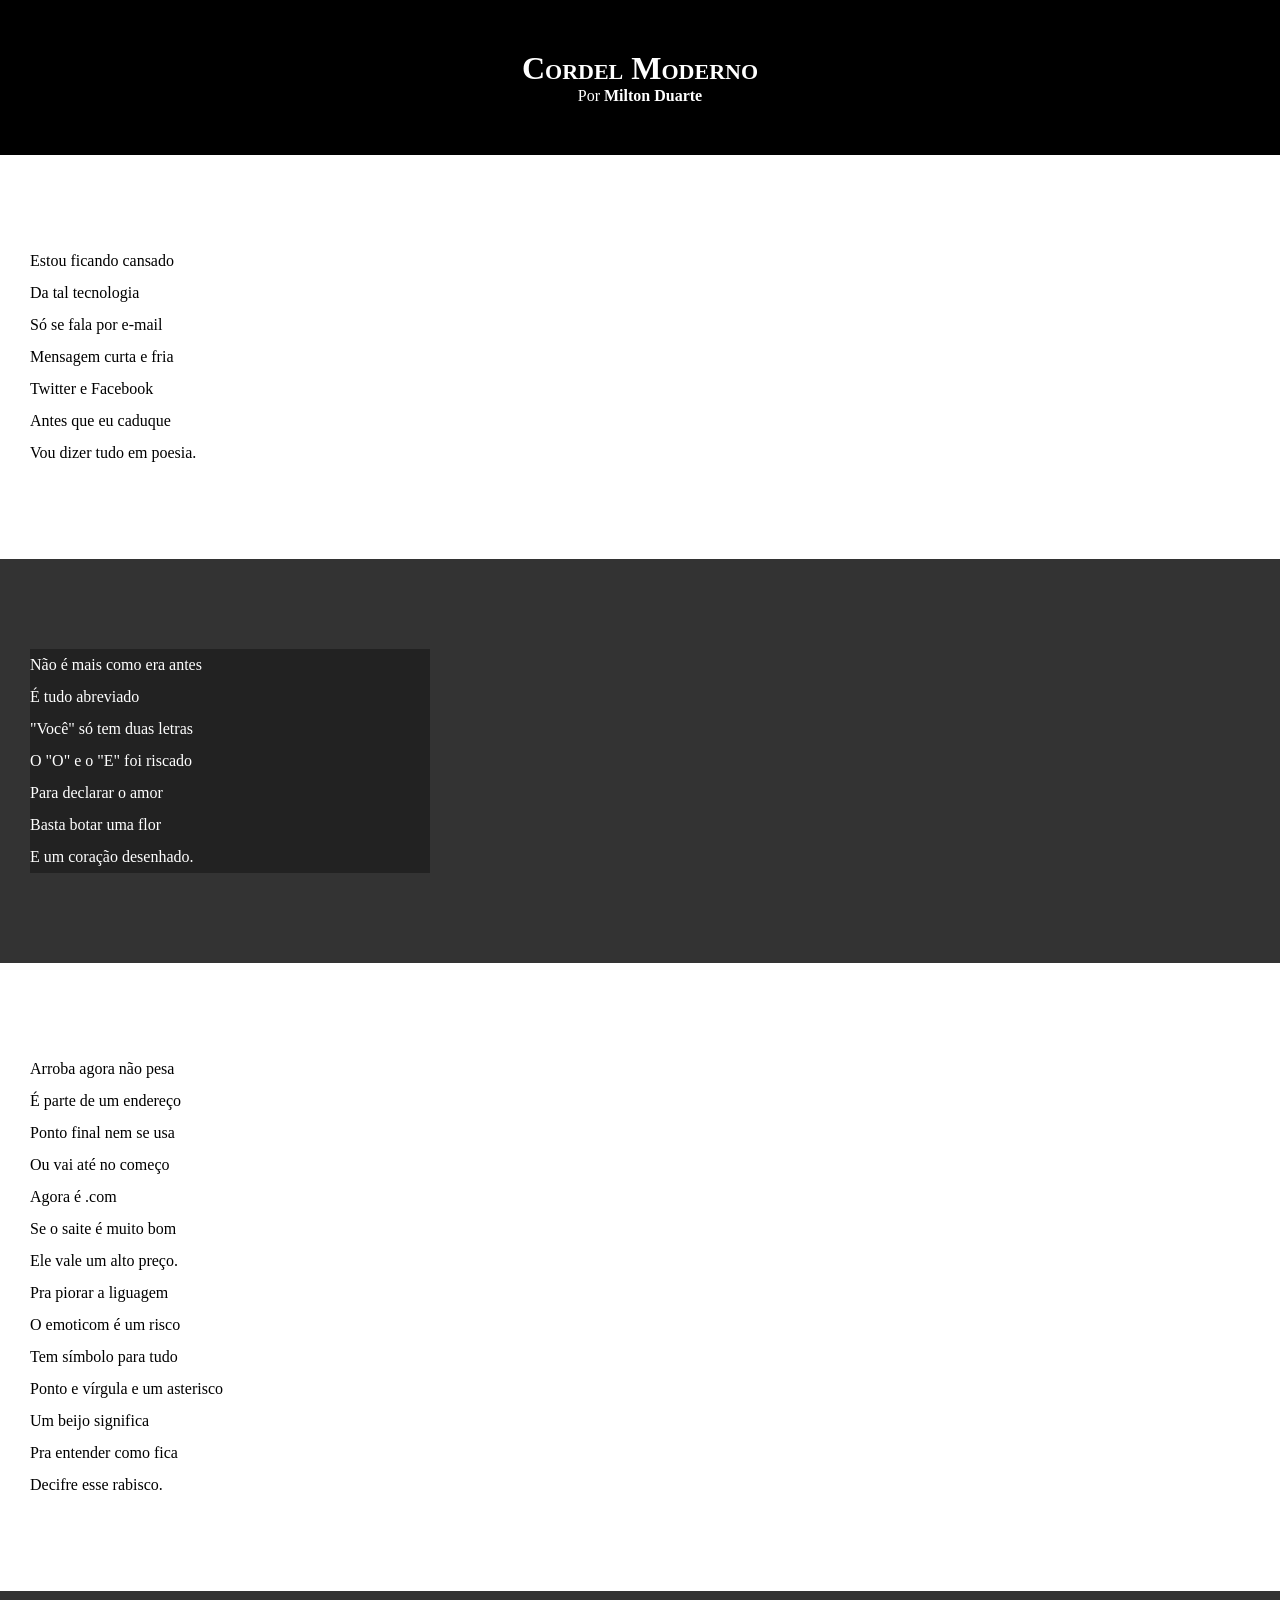
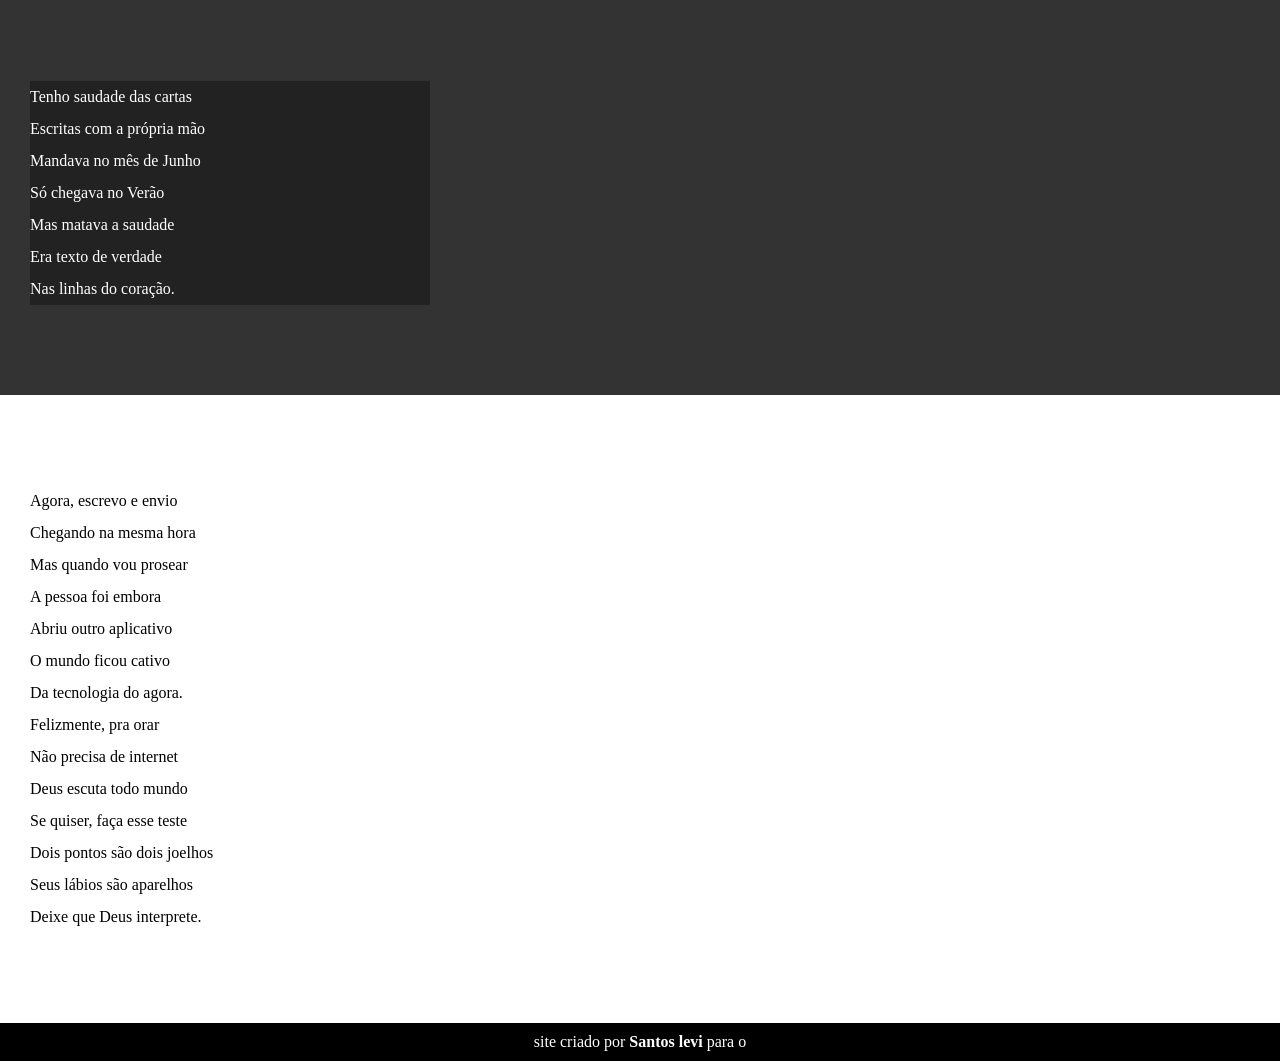
<file: desafios/d12/index.html>
<!DOCTYPE html>
<html lang="Pt">
<head>
    <meta charset="UTF-8">
    <meta name="viewport" content="width=device-width, initial-scale=1.0">
    <title> Cordel moderno</title>
    <link rel="stylesheet" href="estilo/style.css">
</head>
<body>
    <header>

        <h1>Cordel Moderno</h1>

        <p>
            Por <a href="https://www.recantodasletras.com.br/poesias/3186743]" target="_blank">Milton Duarte</a>
            
             
        </p>
    </header>

<section class="normal">
    <p>
        Estou ficando cansado <br>
        Da tal tecnologia <br>
        Só se fala por e-mail <br>
        Mensagem curta e fria <br>
        Twitter e Facebook <br>
        Antes que eu caduque <br>
        Vou dizer tudo em poesia.
    </p>
</section>

 

<section class="imagem">
    <p>
        Não é mais como era antes <br>
        É tudo abreviado <br>
        "Você" só tem duas letras <br>
        O "O" e o "E" foi riscado <br>
        Para declarar o amor <br>
        Basta botar uma flor <br>
        E um coração desenhado.
    </p>
</section>

 

<section class="normal">
    <p>
        Arroba agora não pesa <br>
        É parte de um endereço <br>
        Ponto final nem se usa <br>
        Ou vai até no começo <br>
        Agora é .com <br>
        Se o saite é muito bom <br>
        Ele vale um alto preço. <br>
    </p>
    
    <p>
        Pra piorar a liguagem <br>
        O emoticom é um risco <br>
        Tem símbolo para tudo <br>
        Ponto e vírgula e um asterisco <br>
        Um beijo significa <br>
        Pra entender como fica <br>
        Decifre esse rabisco.
    </p>
</section>

 

<section class="imagem">
    <p>
        Tenho saudade das cartas <br>
        Escritas com a própria mão <br>
        Mandava no mês de Junho <br>
        Só chegava no Verão <br>
        Mas matava a saudade <br>
        Era texto de verdade <br>
        Nas linhas do coração.
    </p>
</section>

 

<section class="normal">
    <p>
        Agora, escrevo e envio <br>
        Chegando na mesma hora <br>
        Mas quando vou prosear <br>
        A pessoa foi embora <br>
        Abriu outro aplicativo <br>
        O mundo ficou cativo <br>
        Da tecnologia do agora. <br>
    </p>
    
    <p>
        Felizmente, pra orar <br>
        Não precisa de internet <br>
        Deus escuta todo mundo <br>
        Se quiser, faça esse teste <br>
        Dois pontos são dois joelhos <br>
        Seus lábios são aparelhos <br>
        Deixe que Deus interprete.
    </p>
</section>

<footer>
    <p> site criado por <a href="https://856245500z-max.github.io" target=" _blank">Santos levi </a> para o <a href="https:www.cursoemvideo.com" target="_blank" curso em video <a/></p>
    
</footer>
</body>
</html>
</file>
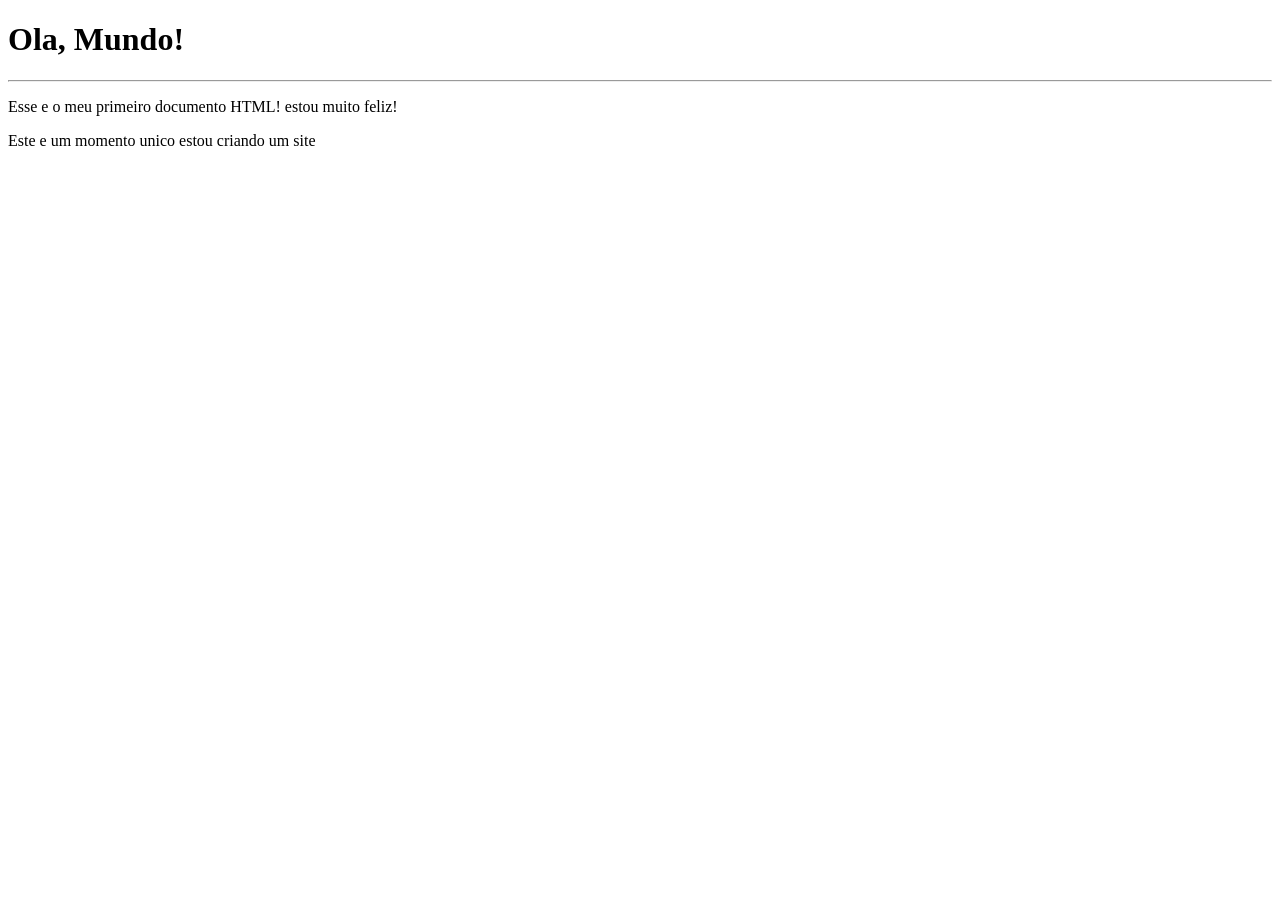
<file: Exercicios/Ex001/index.html>
<!DOCTYPE html>
<html lang="pt">
<head>
    <meta charset="UTF-8">
    <meta name="viewport" content="width=device-width, initial-scale=1.0">
    <title>Meu primeiro exercicio</title>
</head>
<body>
    <h1>Ola, Mundo!</h1>
    <hr>
    <p>Esse e o meu primeiro documento HTML! estou muito feliz!</p>
    <p>Este e um momento unico estou criando um site </p>
    
</body>
</html>
</file>
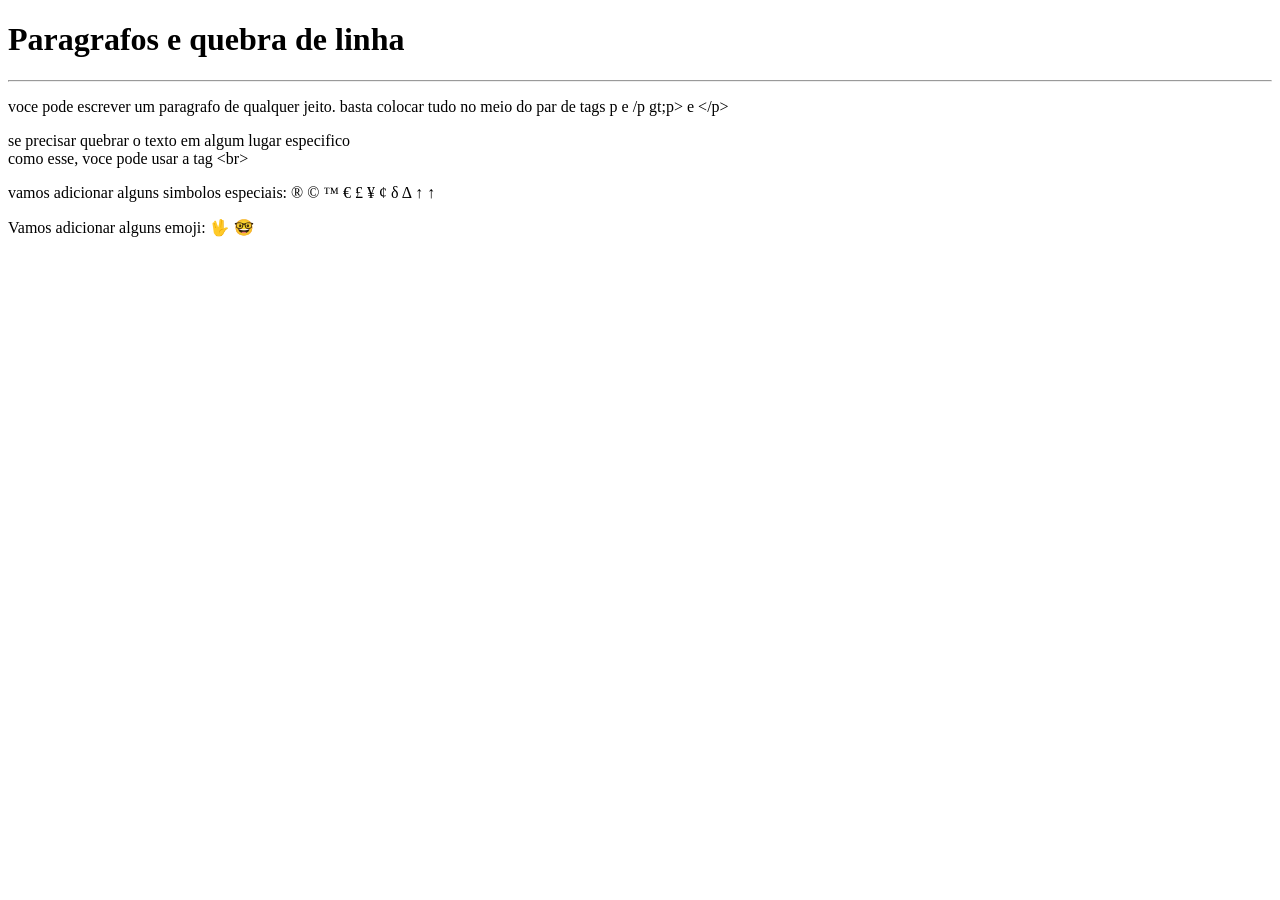
<file: Exercicios/ex002/index.html>
<!DOCTYPE html>
<html lang="pt">
<head>
    <meta charset="UTF-8">
    <meta name="viewport" content="width=device-width, initial-scale=1.0">
    <title> paragrafos</title>
</head>
<body>
    <h1>Paragrafos e quebra de linha</h1>
    <hr>
    <p>voce pode escrever um paragrafo de qualquer jeito. 
        basta colocar tudo no meio do par de tags p e /p  
        gt;p&gt; e &lt;/p&gt; <!--lt less than/ gt greater than   -->
    </p>
    <p>se precisar quebrar o texto em algum lugar especifico <br> como esse, voce pode usar a tag &lt;br&gt;

    </p>
    <p>vamos adicionar alguns simbolos especiais:
        &reg;
        &copy;
        &trade;
        &euro;
        &pound;
        &yen;
        &cent;
        &delta;
        &Delta;
        &uparrow;
        &uarr; 
    </p>
    <p>Vamos adicionar alguns emoji:
       &#x1F596;
       &#x1F913;
    </p>
</body>
</html>
</file>
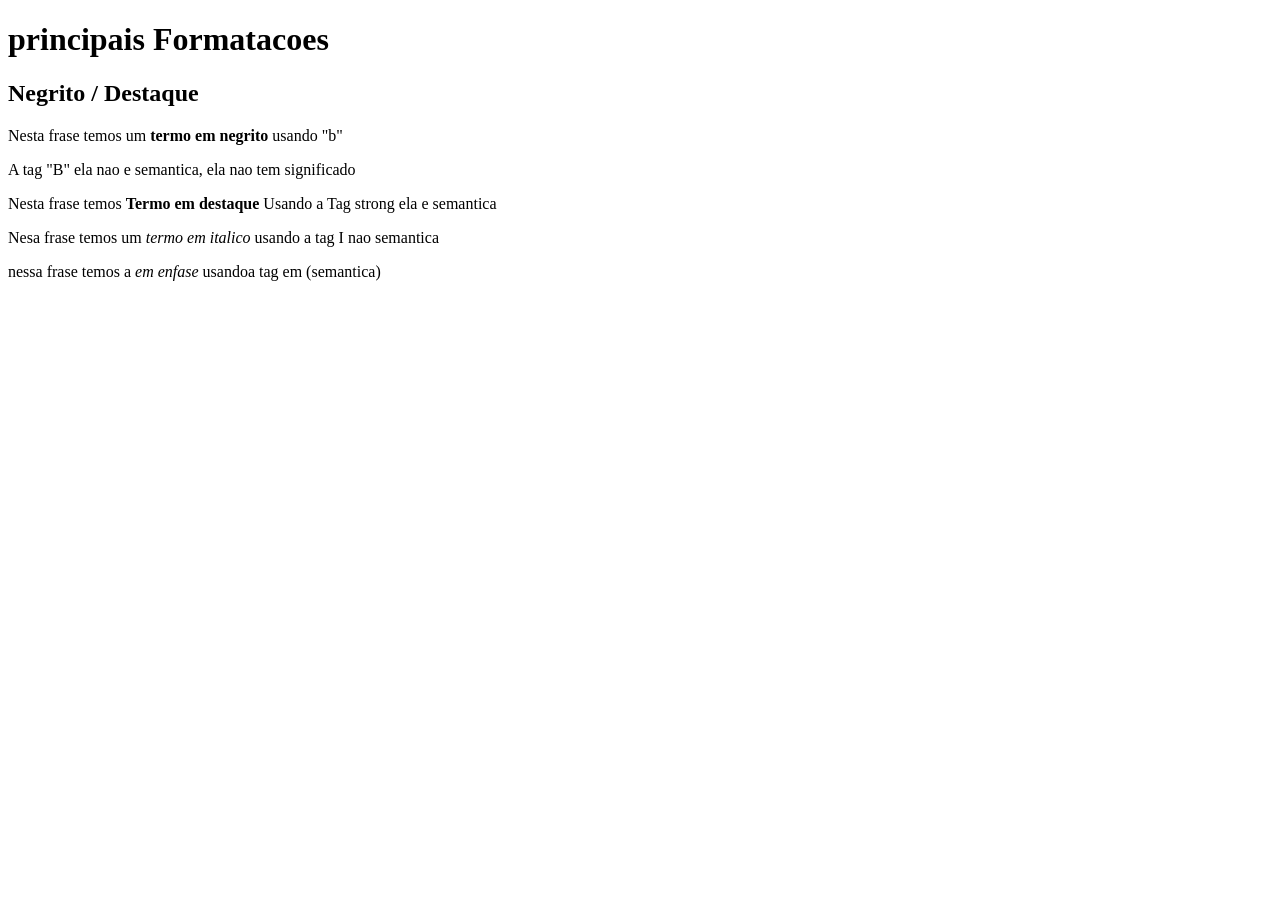
<file: Exercicios/ex008/index.html>
<!DOCTYPE html>
<html lang="pt">
<head>
    <meta charset="UTF-8">
    <meta name="viewport" content="width=device-width, initial-scale=1.0">
    <title>Formatacao de testos</title>
</head>
<body>
    <h1>principais Formatacoes</h1>
    <h2>Negrito / Destaque </h2>
    <p>Nesta frase temos um <b>termo em negrito</b> usando "b" </p> 
    <p>A tag "B" ela nao e semantica, ela nao tem significado </p>
    <p>Nesta frase temos <strong>Termo em destaque</strong> Usando a Tag strong ela e semantica </p>
    <p>
        Nesa frase temos um <i>termo em italico</i> usando a tag I nao semantica
    </p>
    <p>nessa frase temos a <em>em enfase</em> usandoa tag em (semantica)</p>
    
</body>
</html>
</file>
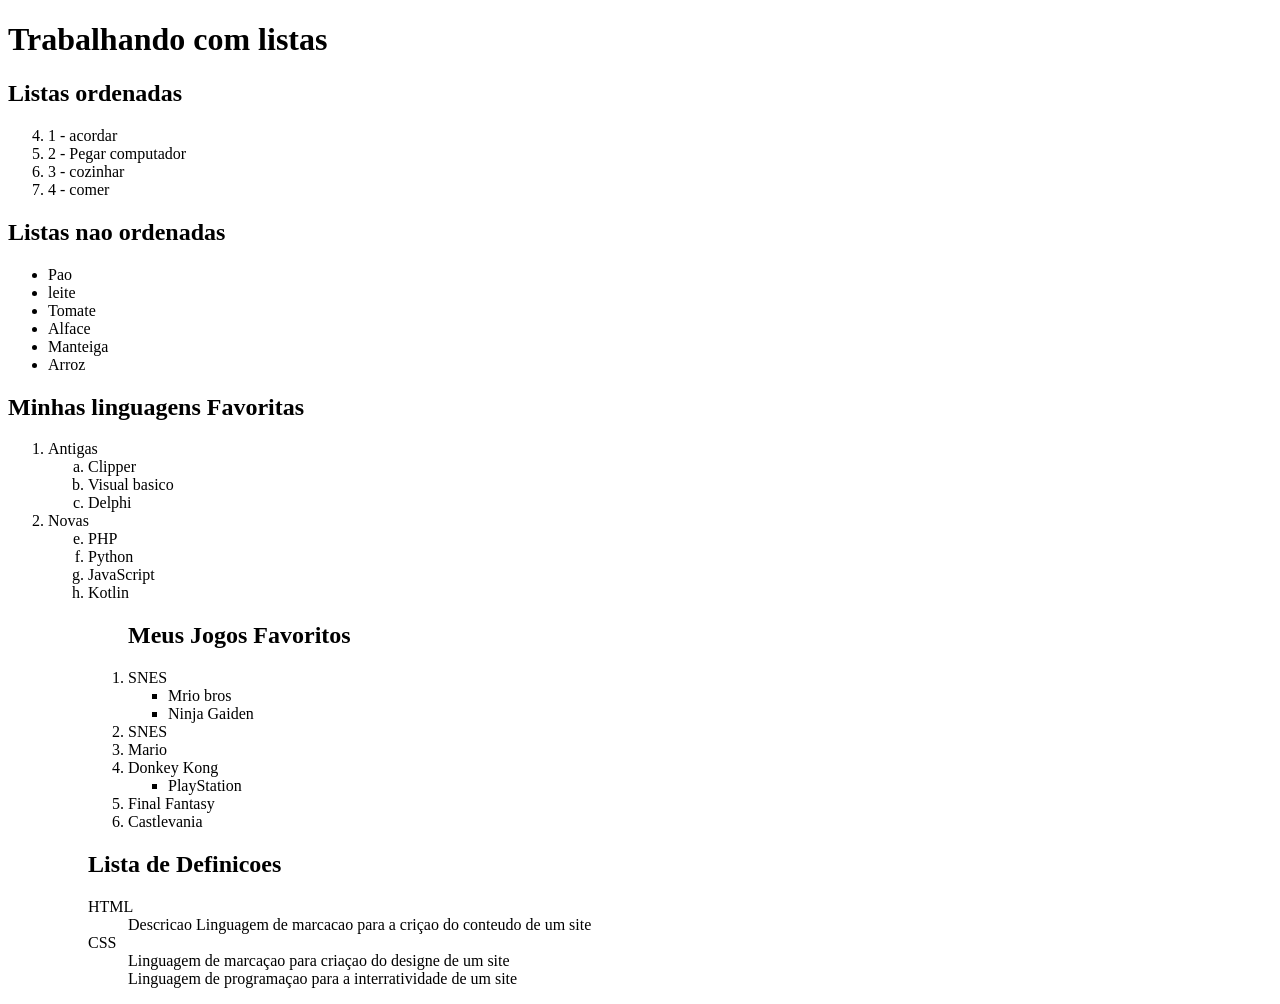
<file: Exercicios/ex009/index.html>
<!DOCTYPE html>
<html lang="en">
<head>
    <meta charset="UTF-8">
    <meta name="viewport" content="width=device-width, initial-scale=1.0">
    <title> Listas </title>
</head>
<body>
    <h1>Trabalhando com listas </h1>
    <h2>Listas ordenadas </h1>
        <ol type="1" start="4">
         
            <li>1 - acordar </li>
            <li>2 - Pegar computador</li>
            <li>3 - cozinhar</li>
            <li>4 - comer</li>
        </ol>
        <h2>Listas nao ordenadas</h2>
        <ul type "square">
            <li>Pao</li>
            <li> leite </li>
            <li>Tomate</li>
            <li>Alface</li>
            <li>Manteiga</li>
            <li>Arroz</li>
        </ul>
<h2>Minhas linguagens Favoritas</h2>

<ol>
    <li>Antigas
        <ol type="a" >
            <li>Clipper</li>
            <li>Visual basico</li>
            <li>Delphi</li>
        
</ol>
<li>Novas</li>
<ol type="a" start="5">
    <li>PHP</li>
    <li>Python</li>
    <li>JavaScript</li>
    <li>Kotlin</li>
    <ol>
        <h2>Meus Jogos Favoritos </h2>
    </ul>
        <li>SNES</li>
    <ul>
         <li>Mrio bros</li>
         <li>Ninja Gaiden</li>
     </ul>
        <li>SNES</li>
     </ul>
        <li>Mario</li>
        <li>Donkey Kong</li>
     <ul>
        <li>PlayStation</li>
     </ul>
        <li>Final Fantasy</li>
        <li>Castlevania</li>
    <ul>

</ol>
<h2>Lista de Definicoes</h2>
<dl>
    <dt>HTML</dt>
    <dd>Descricao Linguagem de marcacao para a criçao do conteudo de um site </dd>
    <dt>CSS</dt>
    <dd>Linguagem de marcaçao para criaçao do designe de um site</dd>
    <dd>Linguagem de programaçao para a interratividade de um site </dd>
</dl>

</body>
</html>
</file>
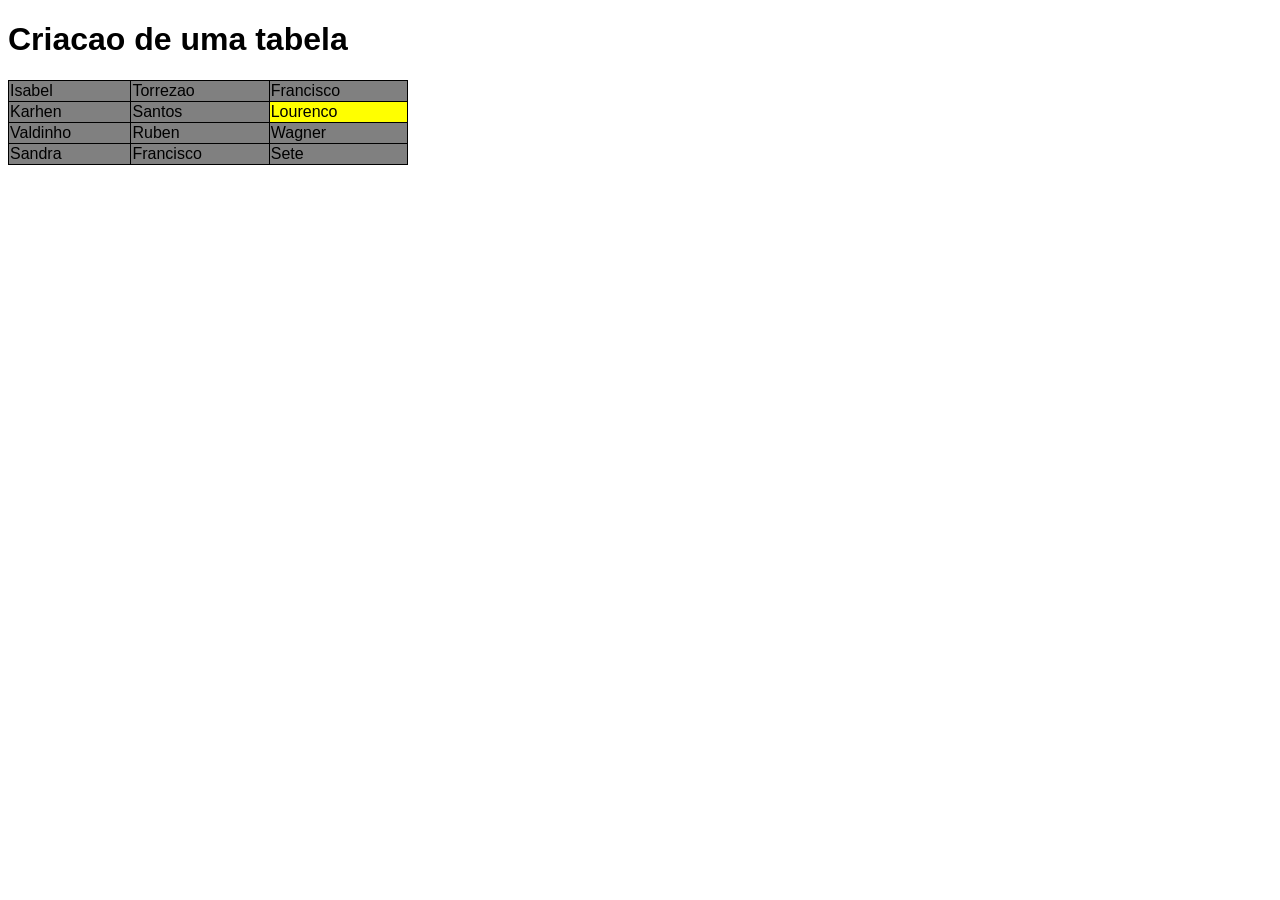
<file: Exercicios/Tabela/index.html>
<!DOCTYPE html>
<html lang="pt">
<head>
    <meta charset="UTF-8">
    <meta name="viewport" content="width=device-width, initial-scale=1.0">
    <title>Tabelas</title>
    <style>
        body{
            font-family: Arial, Helvetica, sans-serif;
        }
        table{
            width: 400px;
            border-collapse: collapse;

        }
        tr{
            background-color: gray;
        }
        td{
            border: 1px solid black
            
        }
        td.dado{
             background-color: yellow;   
        }

    </style>
</head>
<body>
    <h1>Criacao de uma tabela</h1>
    <!--
        HIERARQUIA DE TABELAS (simples)
        TABLE = tabela
            Table ROW = linha de tabela
                TABLE HEADER = cabecalho de tabela
                    TABLE DATE = dado de tabela 
    -->
    <table>
         <tr>    <!--Primeira linha-->
            <td>Isabel</td>
            <td>Torrezao</td>
            <td>Francisco</td>
         </tr>
         <tr class="linha">
            <td>Karhen</td>
            <td>Santos</td>
            <td class="dado">Lourenco</td>
         </tr>
         <tr>
            <td>Valdinho</td>
            <td>Ruben</td>
            <td>Wagner</td>
        <tr>
            <td>Sandra</td>
            <td>Francisco</td>
            <td>Sete</td>
        </tr>
         </tr>
    </table>

</body>
</html>
</file>
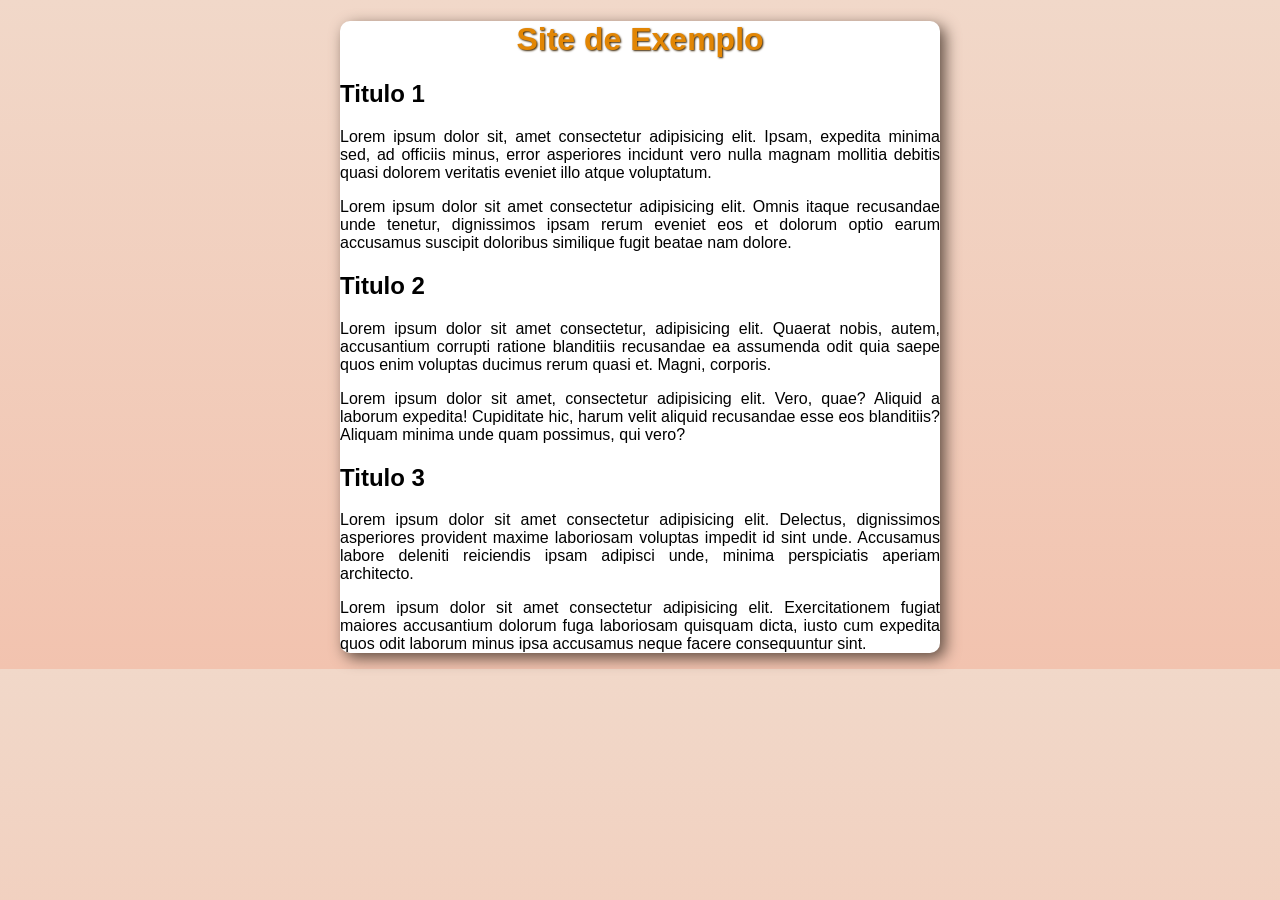
<file: Exercicios/cor03.html>
<!DOCTYPE html>
<html lang="en">
<head>
    <meta charset="UTF-8">
    <meta name="viewport" content="width=device-width, initial-scale=1.0">
    <title>Document</title>
    <link rel="stylesheet" href="Style.css">
</head>
<body>
    <main>
        <h1>Site de Exemplo</h1>
        <h2>Titulo 1</h2>
        <p>Lorem ipsum dolor sit, amet consectetur adipisicing elit. Ipsam, expedita minima sed, ad officiis minus, error asperiores incidunt vero nulla magnam mollitia debitis quasi dolorem veritatis eveniet illo atque voluptatum.</p>
        <p>Lorem ipsum dolor sit amet consectetur adipisicing elit. Omnis itaque recusandae unde tenetur, dignissimos ipsam rerum eveniet eos et dolorum optio earum accusamus suscipit doloribus similique fugit beatae nam dolore.</p>
        <h2>Titulo 2 </h2>
        <p>Lorem ipsum dolor sit amet consectetur, adipisicing elit. Quaerat nobis, autem, accusantium corrupti ratione blanditiis recusandae ea assumenda odit quia saepe quos enim voluptas ducimus rerum quasi et. Magni, corporis.</p>
        <p>Lorem ipsum dolor sit amet, consectetur adipisicing elit. Vero, quae? Aliquid a laborum expedita! Cupiditate hic, harum velit aliquid recusandae esse eos blanditiis? Aliquam minima unde quam possimus, qui vero?</p>
        <h2>Titulo 3</h2>
        <p>Lorem ipsum dolor sit amet consectetur adipisicing elit. Delectus, dignissimos asperiores provident maxime laboriosam voluptas impedit id sint unde. Accusamus labore deleniti reiciendis ipsam adipisci unde, minima perspiciatis aperiam architecto.</p>
        <p>Lorem ipsum dolor sit amet consectetur adipisicing elit. Exercitationem fugiat maiores accusantium dolorum fuga laboriosam quisquam dicta, iusto cum expedita quos odit laborum minus ipsa accusamus neque facere consequuntur sint.</p>
    </main>
    
</body>
</html>
</file>
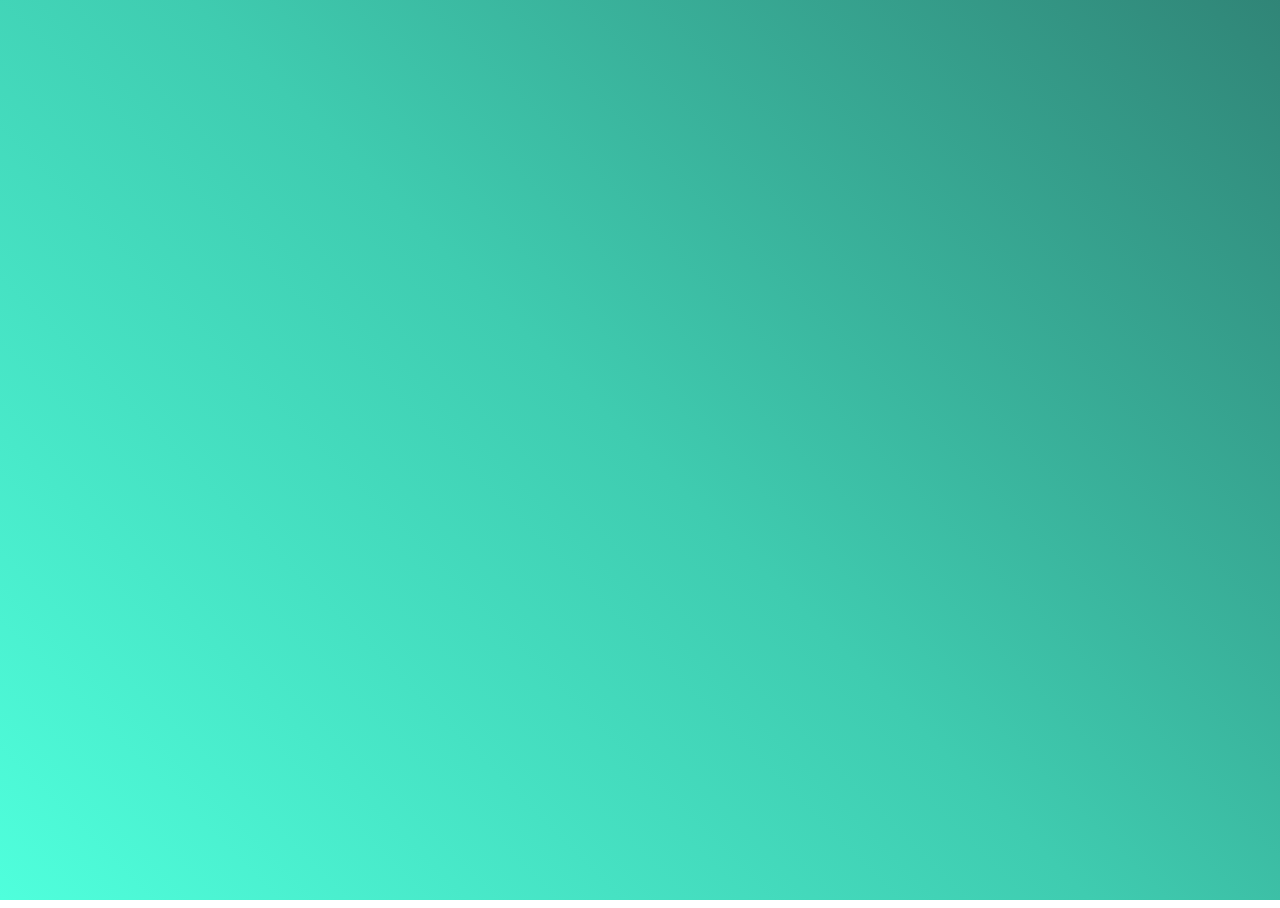
<file: Exercicios/ex16/gradientes.html>
<!DOCTYPE html>
<html lang="Pt">
<head>
    <meta charset="UTF-8">
    <meta name="viewport" content="width=device-width, initial-scale=1.0">
    <title>Gradiente em CSS</title>
    <style>
        * {     /*comfiguraçoes globais das CSS*/
            height: 100%;
        }
        body{
             background-image: linear-gradient(45deg, #4FFFDC, #3FCCB0, #308577);
            background-attachment: fixed;
        }
    </style>
</head>
<body>
    
</body>
</html>
</file>
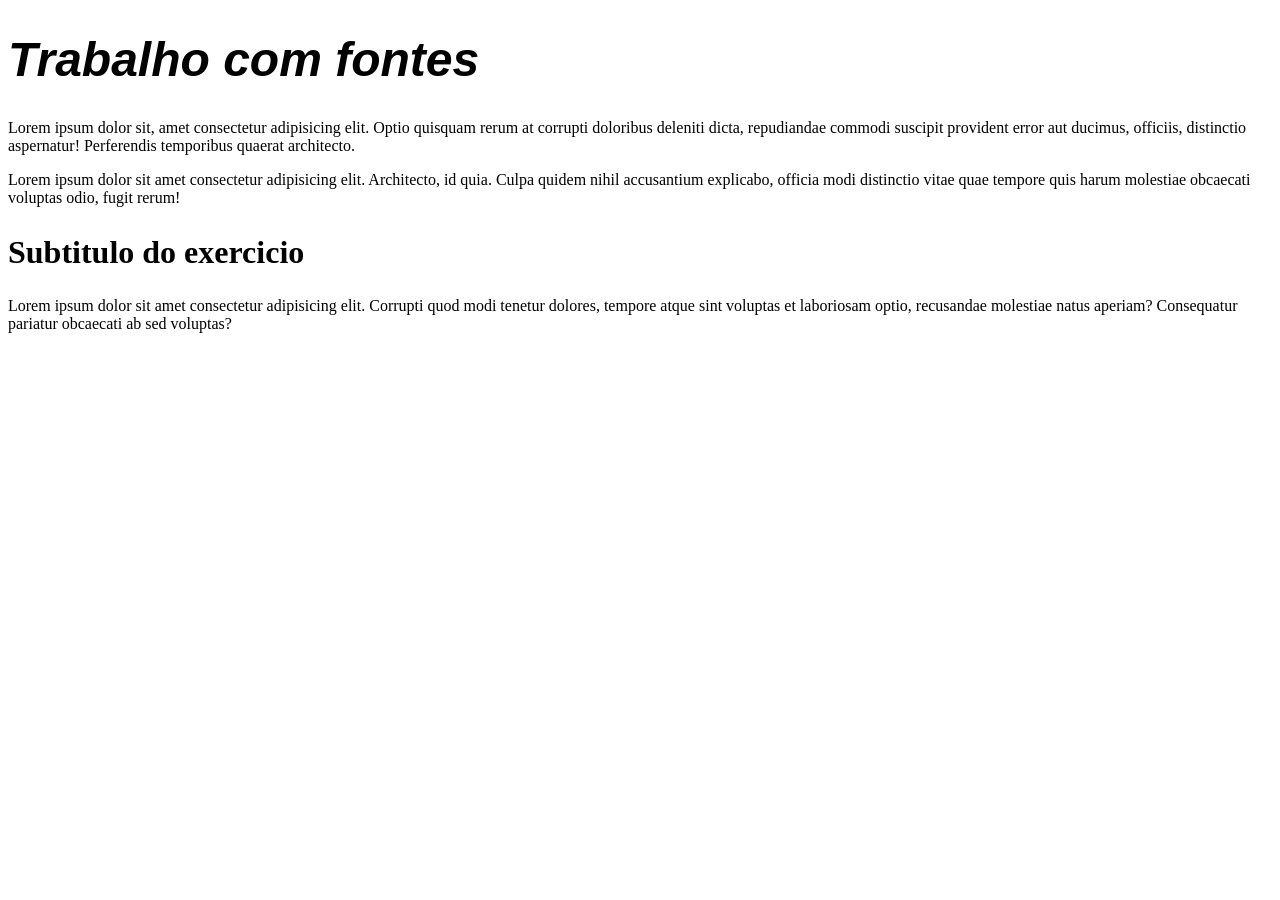
<file: Exercicios/ex17/fonte.html>
<!DOCTYPE html>
<html lang="Pt">
<head>
    <meta charset="UTF-8">
    <meta name="viewport" content="width=device-width, initial-scale=1.0">
    <title> Fontes em CSS</title>
    <style>
        body{
            font-family: 'work sans'  Arial, Helvetica, sans-serif  ;
             

            /* Lighter normal bold bolder*/
             
            /* Medidas Absolutas
            cm, mm, in (Polegada), px,pc 
            
            Medidas Relativas
            em, ex, rem, vw,vh, %
            16px geralmente = 1em
            */
            font-size:  1em ;
        }
        h1{
            

            /*
                        font-family: 'work Sans', sans-serif;
            font-weight: bolder;
            font-size: 3em;
            font-style: italic;
            
            Shorthand font
            - font-style -> font-weight -> font-family
            */
            font: italic bolder 3em 'work Sans', sans-serif;

        }
        h2{
            font: bold 2em 'work sans';
        }
        
    </style>
</head>
<body>
    <h1>Trabalho com fontes </h1>
    <p>Lorem ipsum dolor sit, amet consectetur adipisicing elit. Optio quisquam rerum at corrupti doloribus deleniti dicta, repudiandae commodi suscipit provident error aut ducimus, officiis, distinctio aspernatur! Perferendis temporibus quaerat architecto.</p>
    <p>Lorem ipsum dolor sit amet consectetur adipisicing elit. Architecto, id quia. Culpa quidem nihil accusantium explicabo, officia modi distinctio vitae quae tempore quis harum molestiae obcaecati voluptas odio, fugit rerum!</p>

    <h2>Subtitulo do exercicio</h2>
    <p>Lorem ipsum dolor sit amet consectetur adipisicing elit. Corrupti quod modi tenetur dolores, tempore atque sint voluptas et laboriosam optio, recusandae molestiae natus aperiam? Consequatur pariatur obcaecati ab sed voluptas?</p>

</body>
</html>
</file>
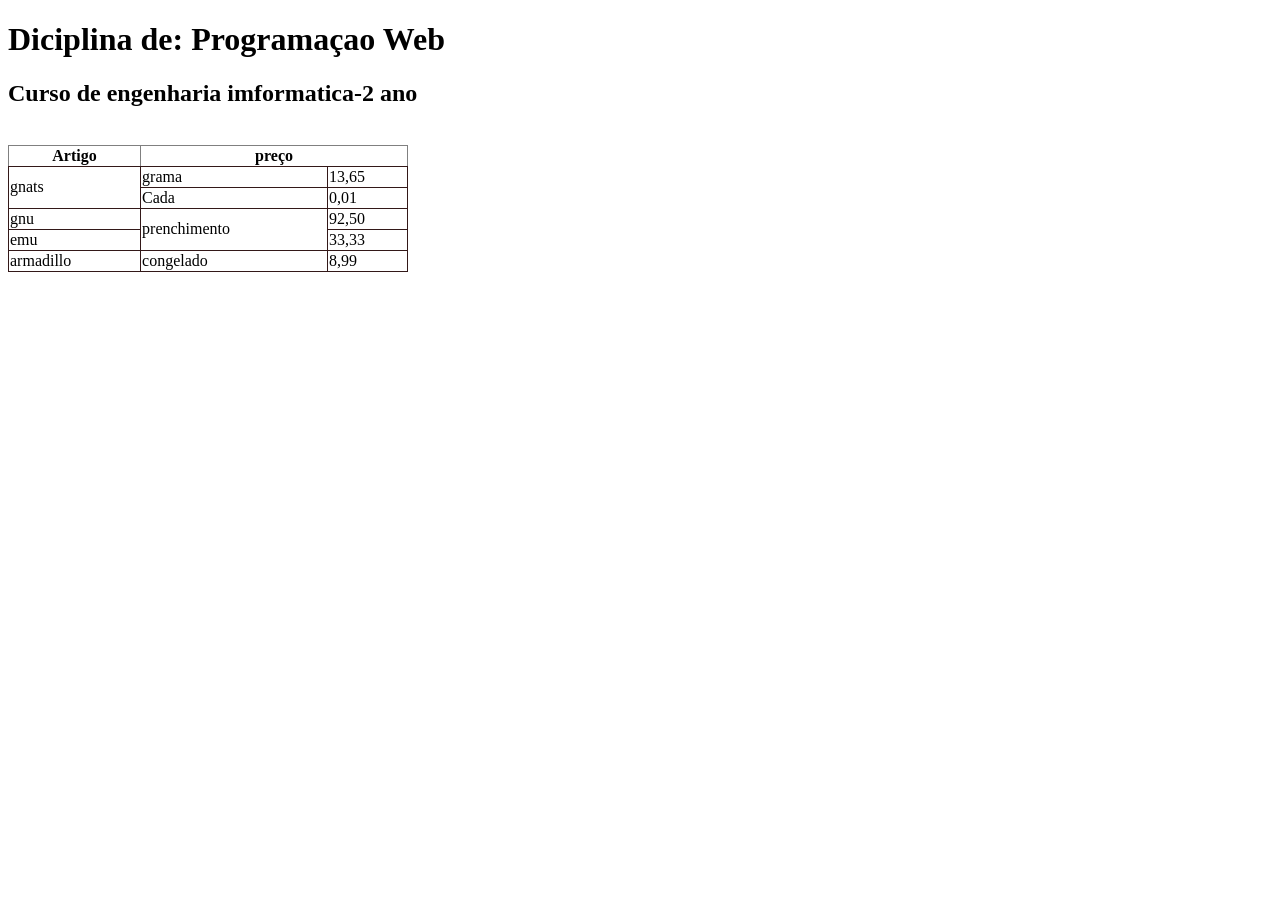
<file: Exercicios/web 16/table.html>
<!DOCTYPE html>
<html lang="en">
<head>
    <meta charset="UTF-8">
    <meta name="viewport" content="width=device-width, initial-scale=1.0">
    <title>Document</title>
    <style>
        body{
              font-family: 'Times New Roman', Times, serif;
              background-image: linear-gradient(to right,blue);
        }

        table{
            width: 400px;
            border-collapse: collapse ;
        }
        t{
                
        }
        td{
            border: 1px solid rgb(51, 24, 24);~
            padding: 8px;
            
        }
    </style>
</head>
<body>
    <h1>Diciplina de: Programaçao Web</h1>
    <h2>Curso de engenharia imformatica-2 ano</h2>
    <br>
 
    <table border="1">
        <tr>
            <th>Artigo</th>
            <th colspan="2">preço</th>
        </tr>

        <tr>
             <td rowspan="2">gnats</td> 
             <td>grama</td>
             <td>13,65</td>
        </tr>
        <tr>
            <td>Cada</td>
            <td>0,01</td>
        </tr>
        <tr>
            <td>gnu</td>
            <td rowspan="2">prenchimento</td>
            <td>92,50</td>
        </tr>
        <tr>
            <td>emu</td>
            <td>33,33</td>

        </tr>
        <tr>
         <td>armadillo</td>  
          <td>congelado</td>
          <td>8,99</td>   
        </tr>
    </table>
</body>
</html>
</file>
<file: desafios/d12/estilo/style.css>
@sharset "UTF-8";

*{
    margin: 0px;
    pedding:0px;
}

html, body{
    min-height: 100vh;
    background-color: darkgray;
}
header{
    background-color: black;
    color: white;
    text-align: center;
}
header > h1{
    padding-top: 50px;
    /*text-transform: uppercase;*/
    font-variant: small-caps;
}
header >p{
    padding-bottom: 50px;
}

header a, footer a{
    color: white;
    text-decoration: none;
    font-weight: bolder;
}

hover a:hoven, footer a:hover {
    text-decoration: underline;
}
section{
padding-top:10vh;
padding-bottom:10vh;
line-height: 2em;
padding-left: 30px;
}


section.normal{
    background-color: white;
    color: black;
}

section.imagem{
    background-color: rgb(51, 51, 51);
    color: white;
}
section.imagem > p{
    background-color: rgba(0, 0, 0, 0.342);
    width: 400px;
}

footer{
    background-color: black;
    color: white;
    text-align: center;
    padding: 10px;
}
</file>
<file: Exercicios/Style.css>
@charset "UTF-8";  /* Para nao ter problema de compactibilidade com caracyeres especiais*/
* {
    
}
body{
    font-family:   Arial, Helvetica, sans-serif;
    background-image: linear-gradient(to bottom, #F1D8C9, #F2C3AF);
}
main{
    background-color: white;
    border-radius: 10px;
    box-shadow: 5px 5px 15px  #5e4c41;
    width: 600px;
    padding: justify;
    margin: auto;
}
h1{
    color: #e28604;
    text-align: center;
    text-shadow: 1px 1px 2px  #3b2301;
}
h2{
    color: #125189c;

}
p {
    text-align: justify;
}
</file>
